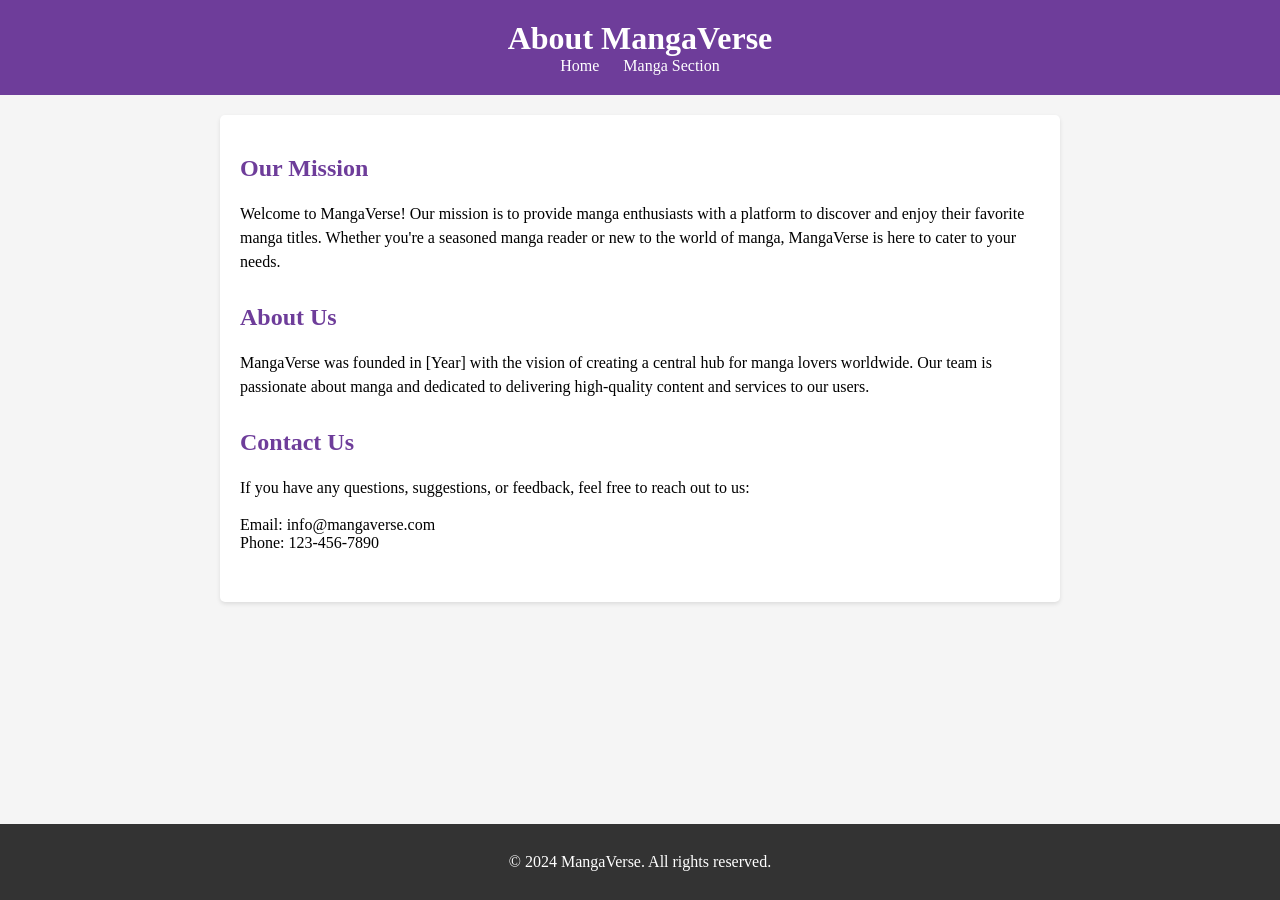
<file: about.html>
<!DOCTYPE html>
<html lang="en">
<head>
    <meta charset="UTF-8">
    <meta name="viewport" content="width=device-width, initial-scale=1.0">
    <title>About MangaVerse</title>
    <link rel="stylesheet" href="about.css"> <!-- Link to your CSS file for styling -->
</head>
<body>
    <header>
        <h1>About MangaVerse</h1>
        <nav>
            <a href="welcome.html">Home</a> <!-- Link back to the welcome page -->
            <a href="index.html">Manga Section</a> <!-- Link to the manga section -->
        </nav>
    </header>
    <main>
        <section>
            <h2>Our Mission</h2>
            <p>Welcome to MangaVerse! Our mission is to provide manga enthusiasts with a platform to discover and enjoy their favorite manga titles. Whether you're a seasoned manga reader or new to the world of manga, MangaVerse is here to cater to your needs.</p>
        </section>
        <section>
            <h2>About Us</h2>
            <p>MangaVerse was founded in [Year] with the vision of creating a central hub for manga lovers worldwide. Our team is passionate about manga and dedicated to delivering high-quality content and services to our users.</p>
        </section>
        <section>
            <h2>Contact Us</h2>
            <p>If you have any questions, suggestions, or feedback, feel free to reach out to us:</p>
            <ul>
                <li>Email: info@mangaverse.com</li>
                <li>Phone: 123-456-7890</li>
            </ul>
        </section>
    </main>
    <footer>
        <p>&copy; 2024 MangaVerse. All rights reserved.</p>
    </footer>
</body>
</html>
</file>
<file: about.css>
body {
    font-family: "Merriweather", serif;
    background-color: #f5f5f5;
    margin: 0;
    padding: 0;
}

header {
    background-color: #6e3d9a;
    color: #fff;
    padding: 20px;
    text-align: center;
}

h1 {
    margin: 0;
}

nav {
    text-align: center;
}

nav a {
    color: #fff;
    text-decoration: none;
    margin: 0 10px;
}

nav a:hover {
    text-decoration: underline;
}

main {
    max-width: 800px;
    margin: 20px auto;
    padding: 20px;
    background-color: #fff;
    border-radius: 5px;
    box-shadow: 0 2px 4px rgba(0, 0, 0, 0.1);
}

section {
    margin-bottom: 30px;
}

h2 {
    color: #6e3d9a;
}

p {
    line-height: 1.5;
}

ul {
    list-style-type: none;
    padding: 0;
}

footer {
    background-color: #333;
    color: #fff;
    text-align: center;
    padding: 10px 0;
    position: fixed;
    bottom: 0;
    width: 100%;
}
</file>
